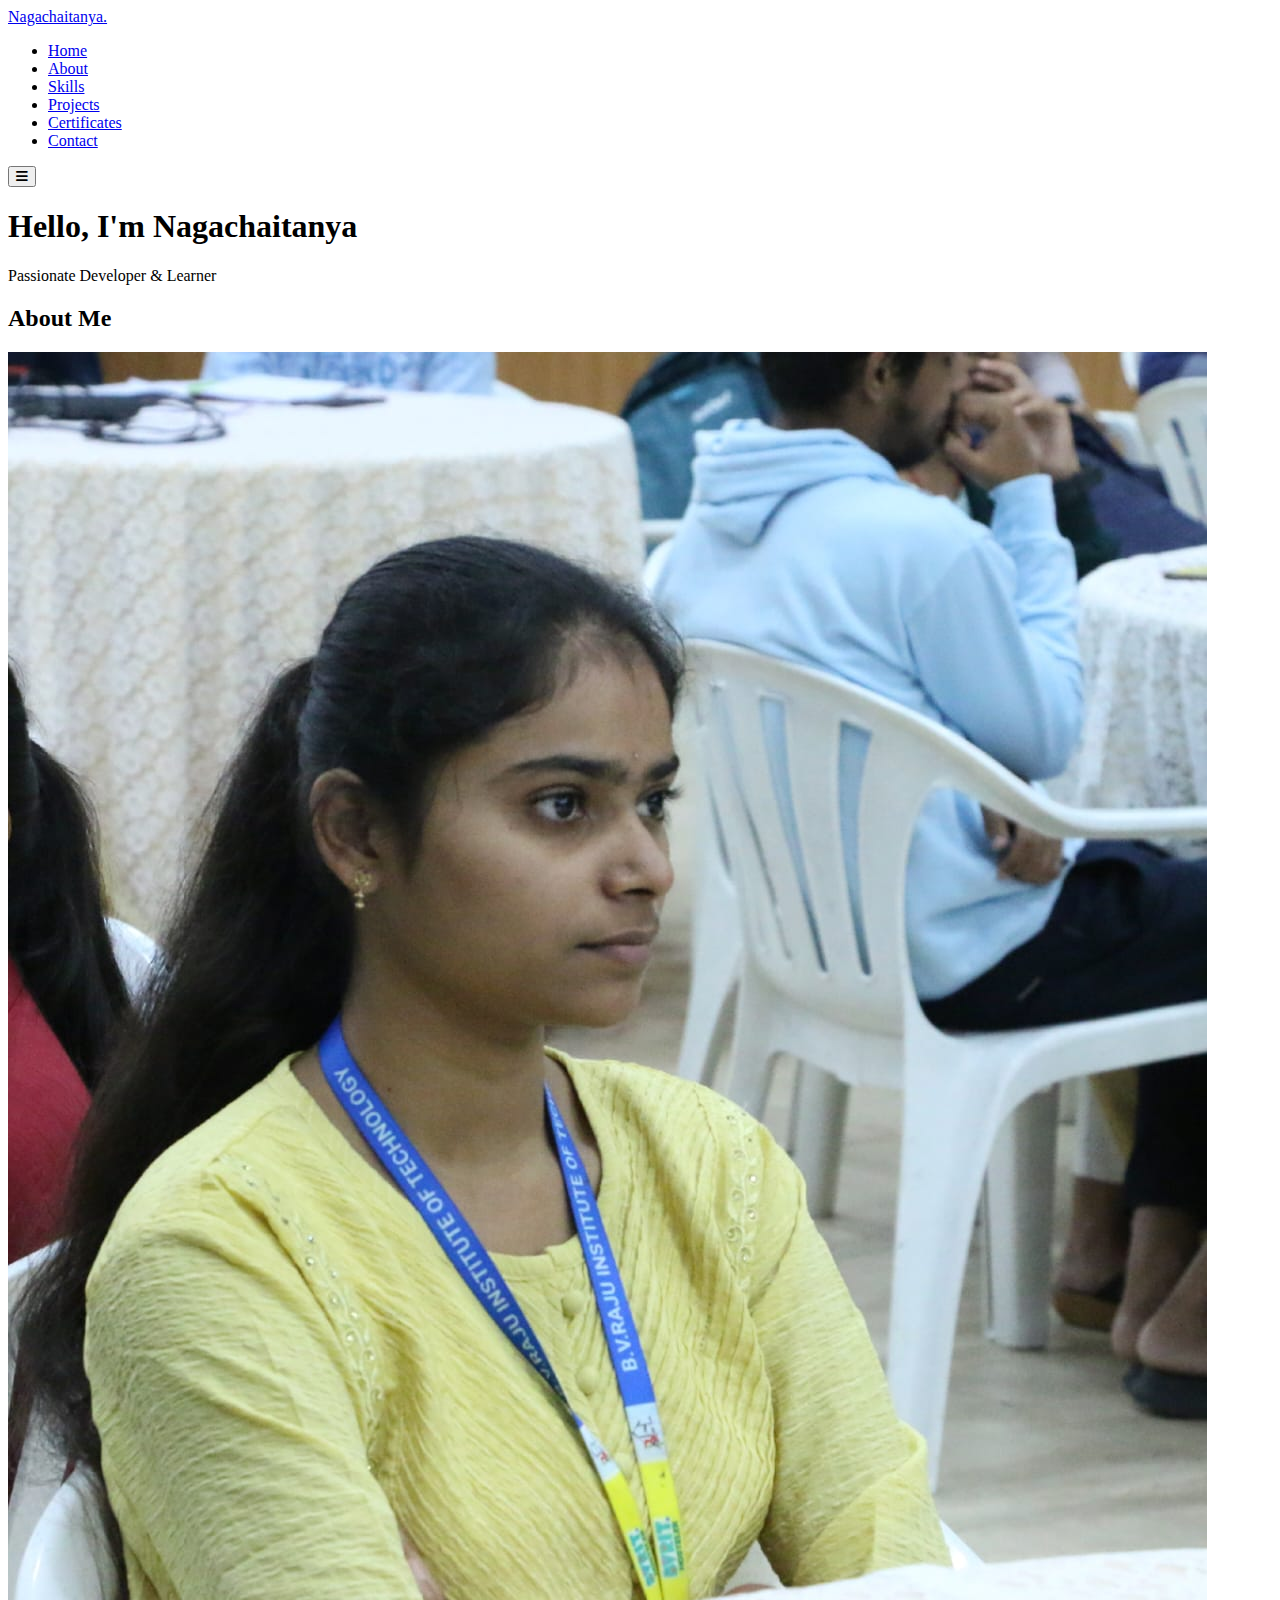
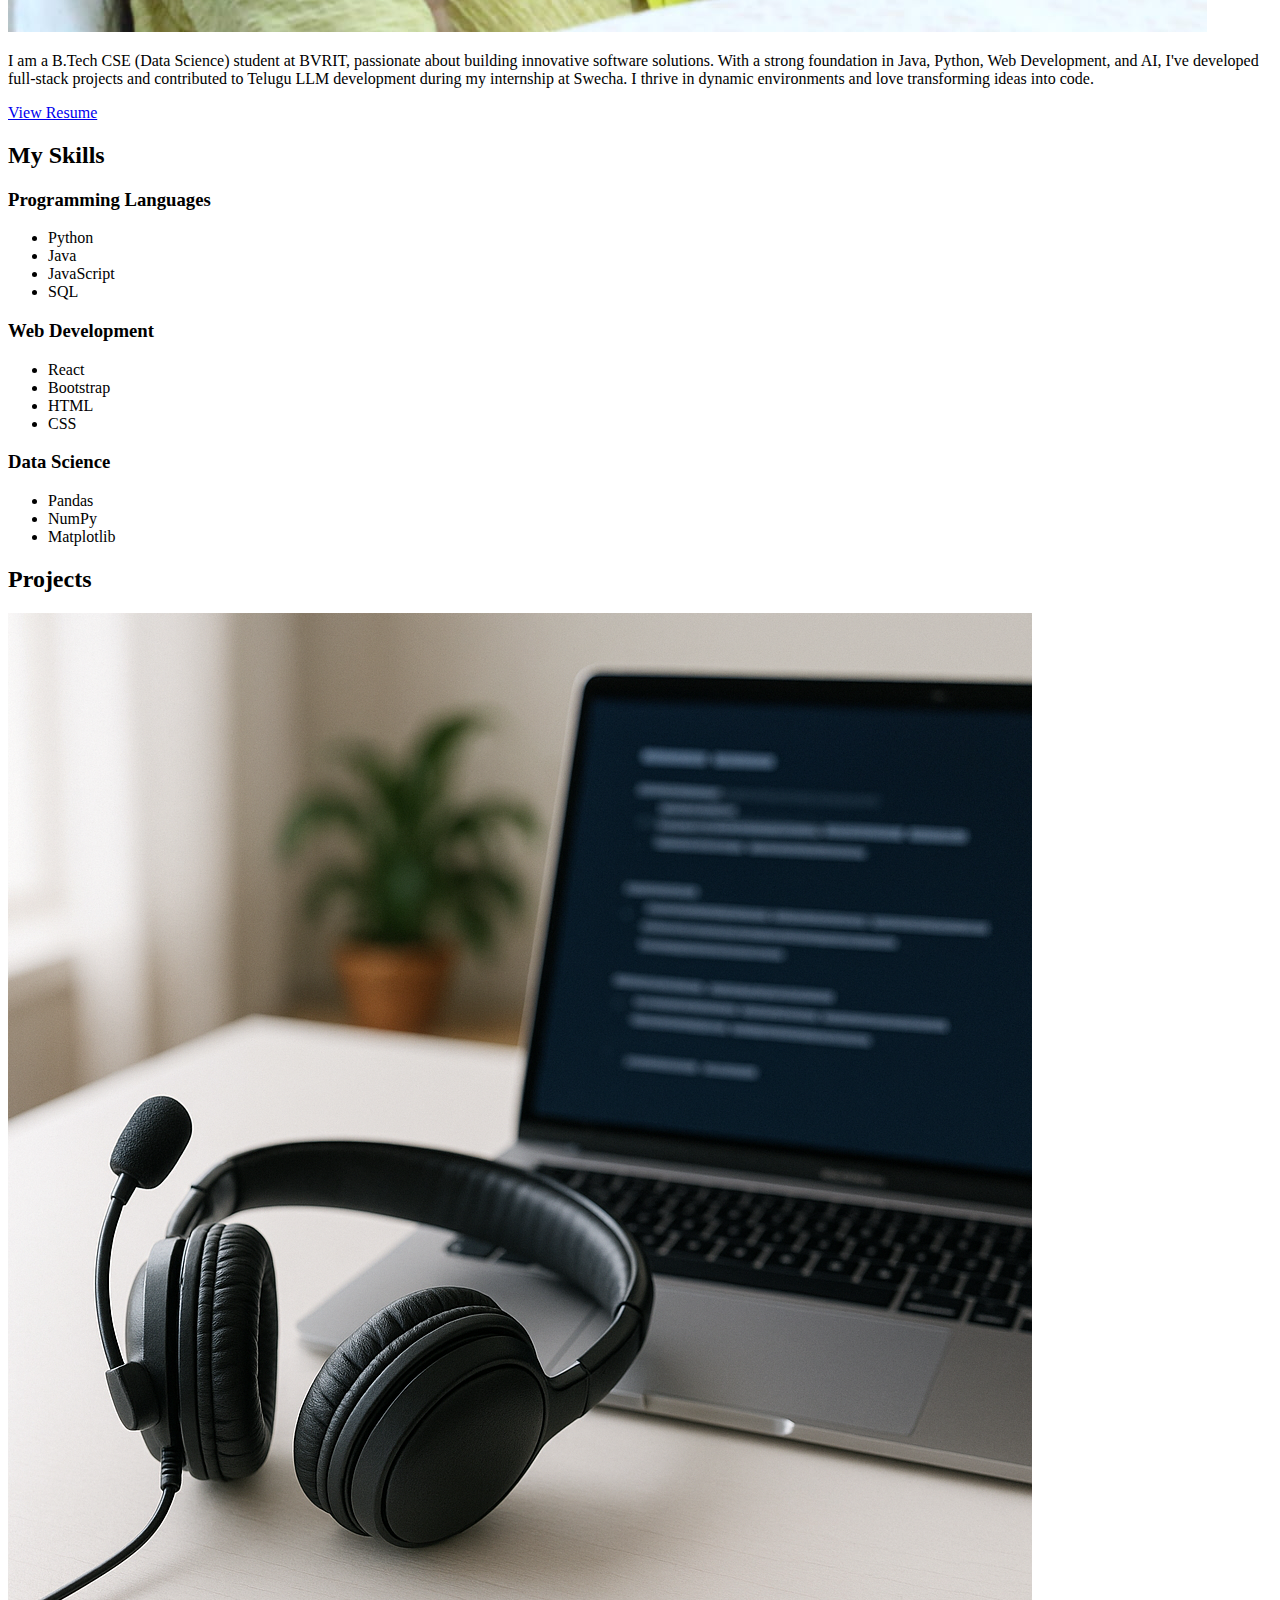
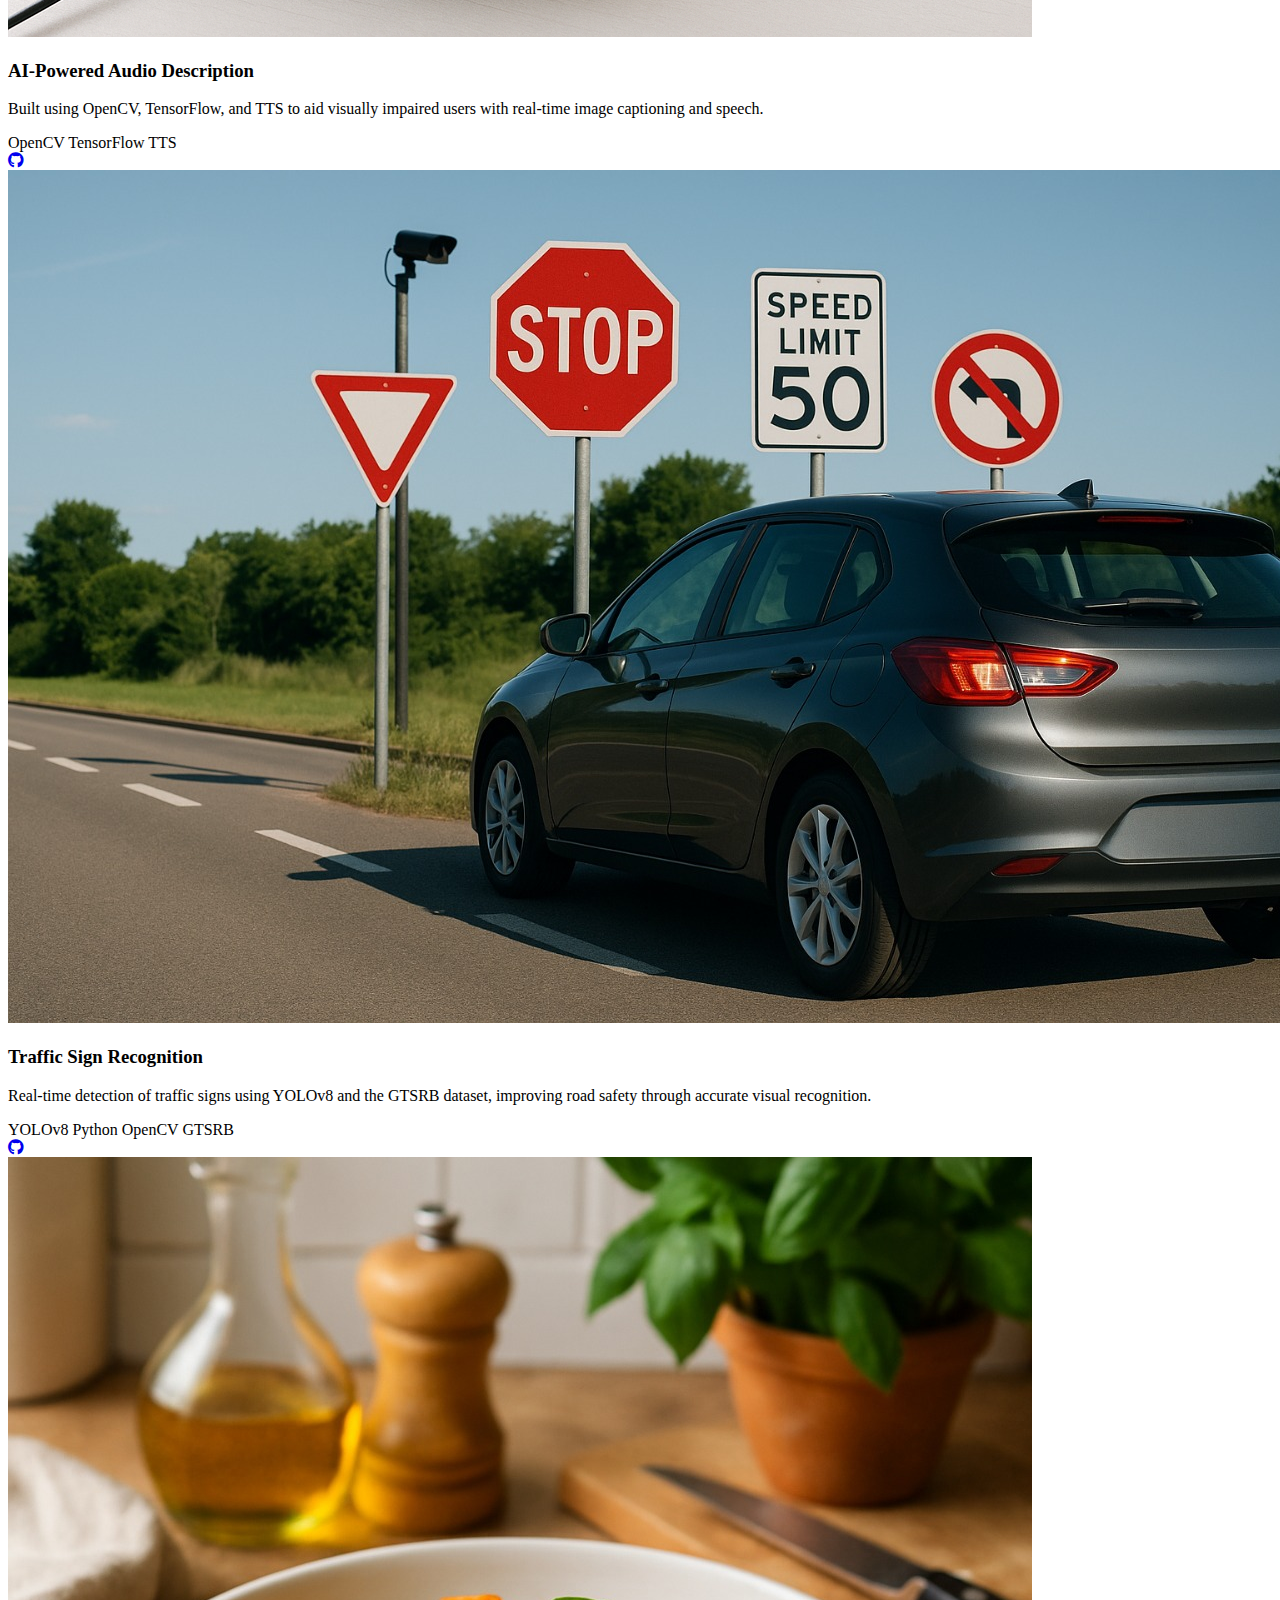
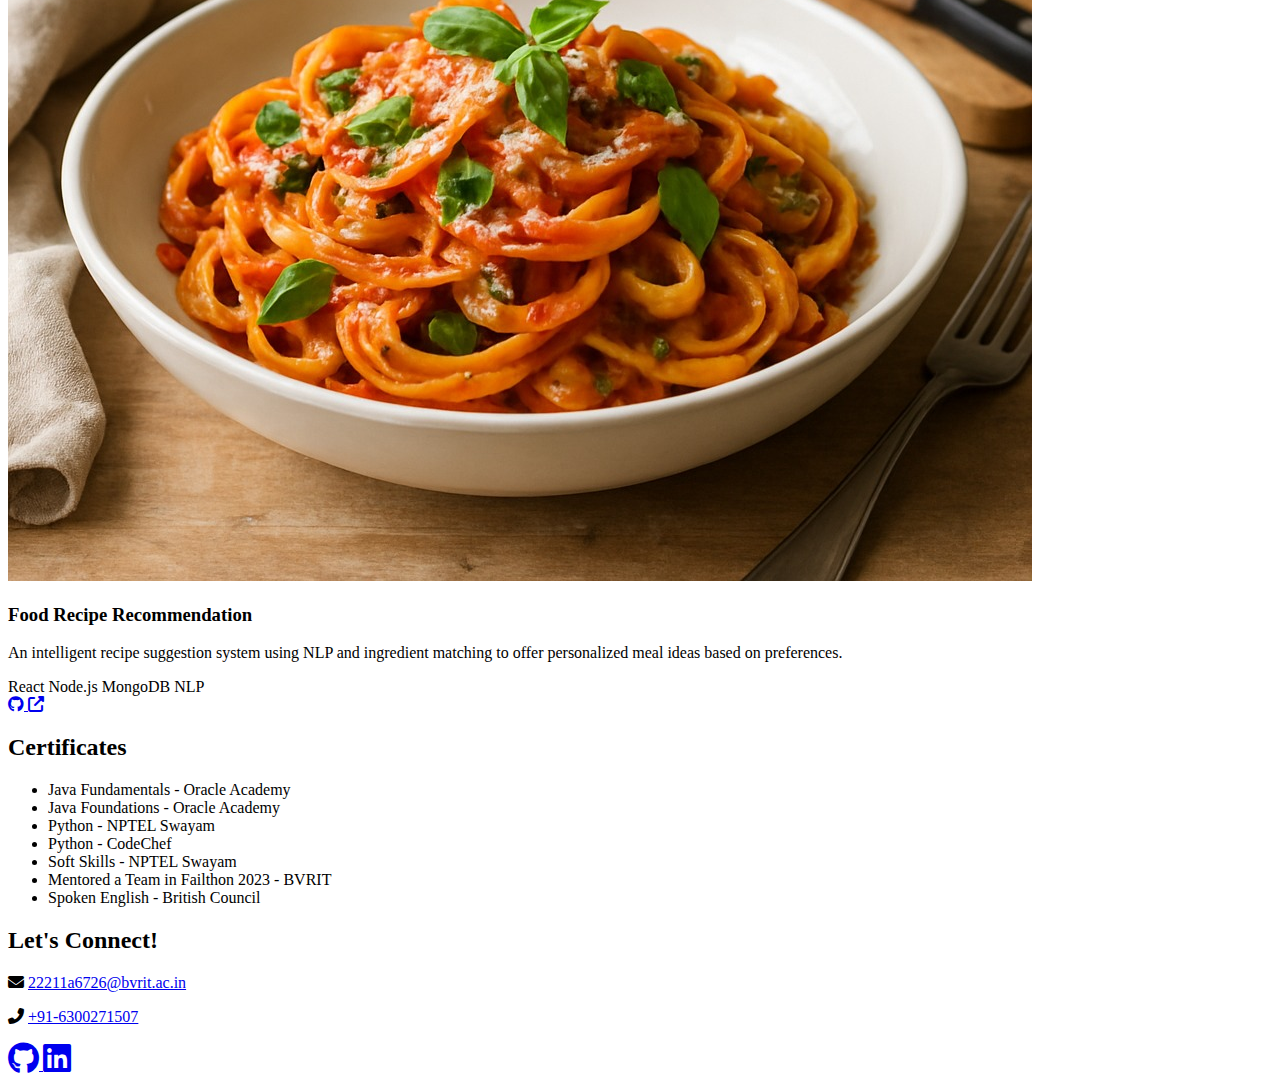
<file: a.html>
<!DOCTYPE html>
<html lang="en" dir="ltr">
<head>
  <meta charset="UTF-8" />
  <meta name="viewport" content="width=device-width, initial-scale=1.0" />
  <title>Nagachaitanya Portfolio</title>

  <!-- Link to CSS file -->
  <link rel="stylesheet" href="D:/portfolio/a.css" />

  <!-- Font Awesome CDN -->
  <link
    rel="stylesheet"
    href="https://cdnjs.cloudflare.com/ajax/libs/font-awesome/6.5.0/css/all.min.css"
    crossorigin="anonymous"
    referrerpolicy="no-referrer"
  />
</head>

<body>
  <!-- Scroll to top button -->
  <button class="scroll-button" aria-label="Scroll to top" style="display:none;">
    <i class="fas fa-arrow-up"></i>
  </button>

  <!-- Navigation -->
  <nav class="navbar" role="navigation" aria-label="Main Navigation">
    <div class="container">
      <a href="#" class="logo">Nagachaitanya.</a>
      <ul class="menu">
        <li><a href="#home" class="active">Home</a></li>
        <li><a href="#about">About</a></li>
        <li><a href="#myskills">Skills</a></li>
        <li><a href="#services">Projects</a></li>
        <li><a href="#certificates">Certificates</a></li>
        <li><a href="#contact">Contact</a></li>
      </ul>

      <!-- Menu toggle button -->
      <button class="menu-toggle" aria-label="Open menu">
        <i class="fas fa-bars"></i>
      </button>

      <!-- Cancel/close button for side menu -->
      <button class="cancel-btn" aria-label="Close menu" style="display:none;">
        <i class="fas fa-times"></i>
      </button>
    </div>
  </nav>

  <!-- Home Section -->
  <header class="home" id="home">
    <div class="container home-content">
      <div class="intro-text">
        <h1>Hello, I'm <span class="highlight">Nagachaitanya</span></h1>
        <p class="subheading">Passionate Developer & Learner</p>
      </div>
    </div>
  </header>

  <!-- About Section -->
  <section class="about" id="about">
    <div class="container about-content">
      <h2 class="section-title">About Me</h2>
      <div class="about-wrapper">
        <div class="about-image">
          <img src="chaitanya.jpg" alt="Nagachaitanya Profile Image" />
        </div>
        <div class="about-text">
          <p>
            I am a B.Tech CSE (Data Science) student at BVRIT, passionate about building innovative software solutions.
            With a strong foundation in Java, Python, Web Development, and AI, I've developed full-stack projects and
            contributed to Telugu LLM development during my internship at Swecha. I thrive in dynamic environments
            and love transforming ideas into code.
          </p>
          <a href="22211A6726_Nagachaitanya.pdf" download="Nagachaitanya_Resume.pdf" class="btn-primary">View Resume</a>
        </div>
      </div>
    </div>
  </section>

  <!-- Skills Section -->
  <section id="myskills" class="skills-section">
    <div class="container">
      <h2 class="section-title">My Skills</h2>

      <div class="skill-category">
        <h3>Programming Languages</h3>
        <ul class="skill-list">
          <li>Python</li>
          <li>Java</li>
          <li>JavaScript</li>
          <li>SQL</li>
        </ul>
      </div>

      <div class="skill-category">
        <h3>Web Development</h3>
        <ul class="skill-list">
          <li>React</li>
          <li>Bootstrap</li>
          <li>HTML</li>
          <li>CSS</li>
        </ul>
      </div>

      <div class="skill-category">
        <h3>Data Science</h3>
        <ul class="skill-list">
          <li>Pandas</li>
          <li>NumPy</li>
          <li>Matplotlib</li>
        </ul>
      </div>
    </div>
  </section>

  <!-- Projects Section -->
  <section class="projects" id="services">
    <div class="container projects-content">
      <h2 class="section-title">Projects</h2>

      <div class="featured-project">
        <img src="audio_proj.png" alt="AI-Powered Audio Description" class="project-img" />
        <div class="project-info">
          <h3>AI-Powered Audio Description</h3>
          <p>Built using OpenCV, TensorFlow, and TTS to aid visually impaired users with real-time image captioning and speech.</p>
          <div class="project-tags">
            <span>OpenCV</span>
            <span>TensorFlow</span>
            <span>TTS</span>
          </div>
          <div class="project-links">
            <a href="https://github.com/nagachaitanya06/AI-powered-tool" target="_blank" rel="noopener noreferrer" aria-label="GitHub Link">
              <i class="fab fa-github"></i>
            </a>
          </div>
        </div>
      </div>

      <div class="project-grid">
        <div class="project-card">
          <img src="traffic_sign.jpg" alt="Traffic Sign Recognition" class="project-img" />
          <div class="project-info">
            <h3>Traffic Sign Recognition</h3>
            <p>Real-time detection of traffic signs using YOLOv8 and the GTSRB dataset, improving road safety through accurate visual recognition.</p>
            <div class="project-tags blue">
              <span>YOLOv8</span>
              <span>Python</span>
              <span>OpenCV</span>
              <span>GTSRB</span>
            </div>
            <div class="project-links">
              <a href="https://github.com/nagachaitanya06/traffic-sign-detection" target="_blank" rel="noopener noreferrer" aria-label="GitHub Link">
                <i class="fab fa-github"></i>
              </a>
            </div>
          </div>
        </div>

        <div class="project-card">
          <img src="food-rec.jpg" alt="Food Recipe Recommendation" class="project-img" />
          <div class="project-info">
            <h3>Food Recipe Recommendation</h3>
            <p>An intelligent recipe suggestion system using NLP and ingredient matching to offer personalized meal ideas based on preferences.</p>
            <div class="project-tags green">
              <span>React</span>
              <span>Node.js</span>
              <span>MongoDB</span>
              <span>NLP</span>
            </div>
            <div class="project-links">
              <a href="https://github.com/nagachaitanya06/food-recipe-website" target="_blank" rel="noopener noreferrer" aria-label="GitHub Link">
                <i class="fab fa-github"></i>
              </a>
              <a href="file:///D:/food/food1/food/index.html" target="_blank" rel="noopener noreferrer" aria-label="External Link">
                <i class="fas fa-external-link-alt"></i>
              </a>
            </div>
          </div>
        </div>
      </div>
    </div>
  </section>
<!-- Certificates Section -->
<section id="certificates" class="certificate-section">
  <h2>Certificates</h2>
  <ul class="certificate-list">
    <li>Java Fundamentals - Oracle Academy</li>
    <li>Java Foundations - Oracle Academy</li>
    <li>Python - NPTEL Swayam</li>
    <li>Python - CodeChef</li>
    <li>Soft Skills - NPTEL Swayam</li>
    <li>Mentored a Team in Failthon 2023 - BVRIT</li>
    <li>Spoken English - British Council</li>
  </ul>
</section>

  <!-- Contact Section -->
  <section class="contact" id="contact">
    <div class="container contact-content">
      <h2 class="section-title">Let's Connect!</h2>
      <div class="contact-info">
        <p><i class="fas fa-envelope"></i> <a href="mailto:22211a6726@bvrit.ac.in">22211a6726@bvrit.ac.in</a></p>
        <p><i class="fas fa-phone-alt"></i> <a href="tel:+916300271507">+91-6300271507</a></p>
        <div class="social-links">
          <a href="https://github.com/nagachaitanya06" target="_blank" rel="noopener noreferrer" aria-label="GitHub Profile">
            <i class="fab fa-github fa-2x"></i>
          </a>
          <a href="https://www.linkedin.com/in/nagachaitanya-cheruvupally-0471b82b4/" target="_blank" rel="noopener noreferrer" aria-label="LinkedIn Profile">
            <i class="fab fa-linkedin fa-2x"></i>
          </a>
        </div>
      </div>
    </div>
  </section>

  <script src="D:/portfolio/a.js"></script>
</body>
</html>
</file>
